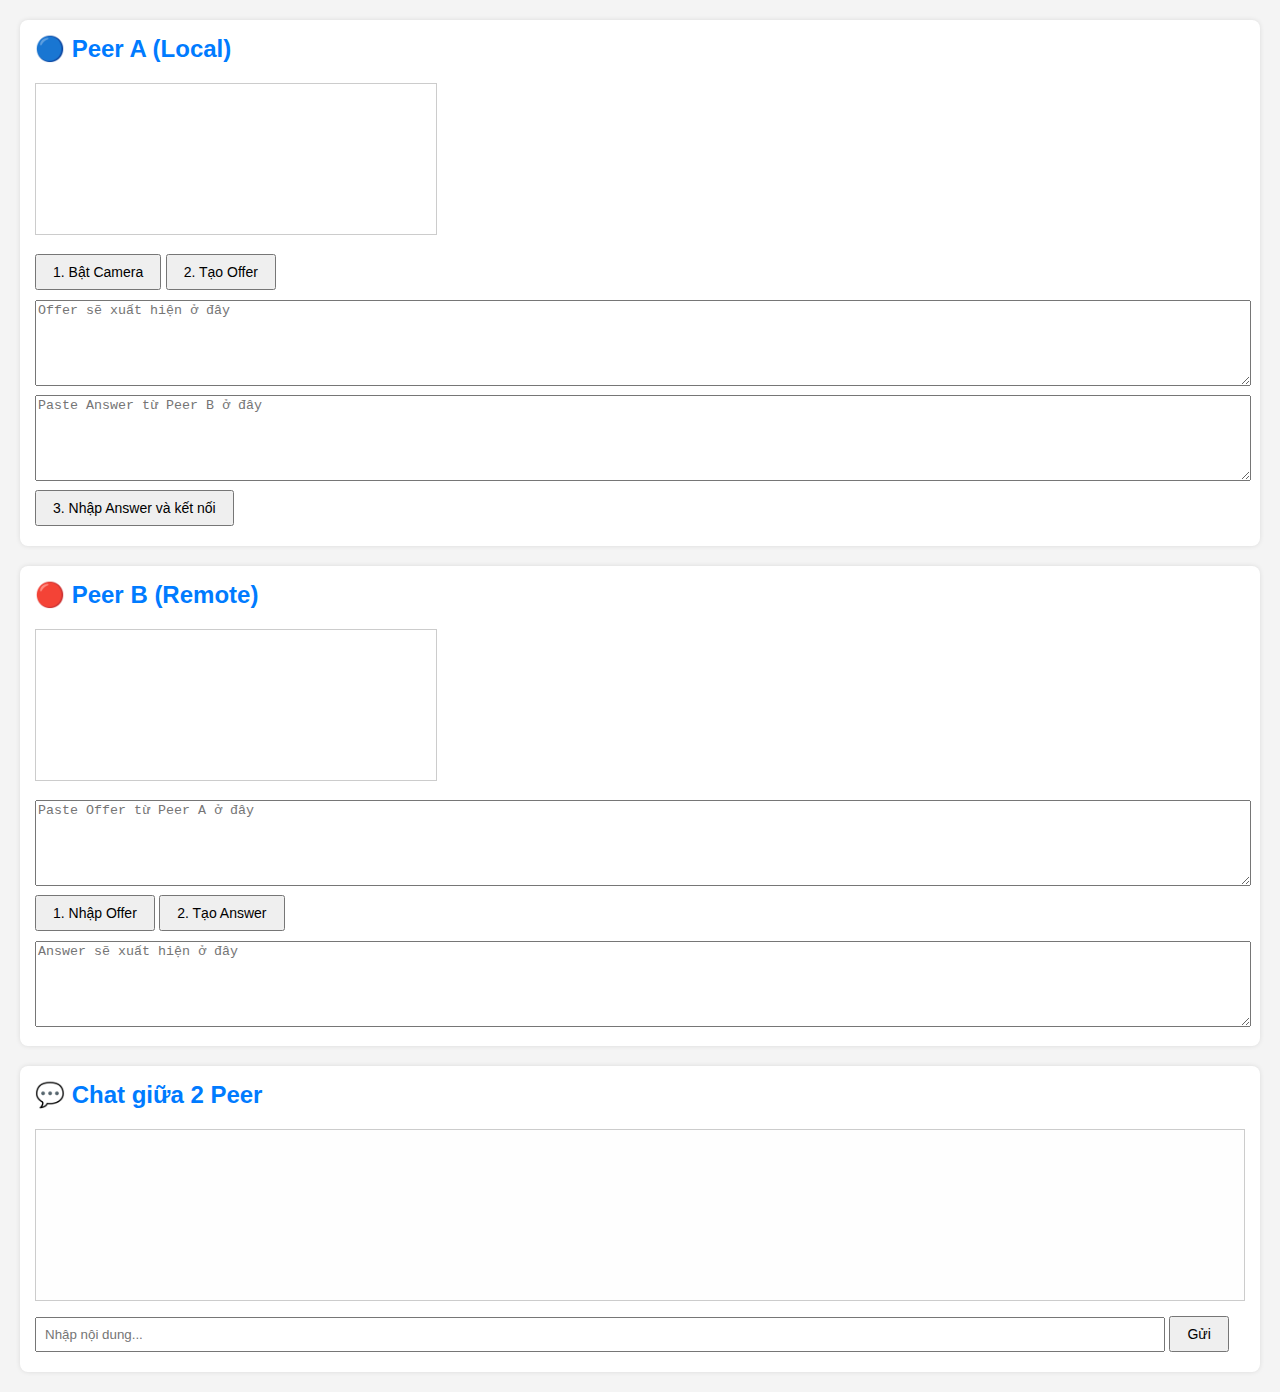
<file: Web_RTC.html>
<!DOCTYPE html>
<html lang="en">
<head>
  <meta charset="UTF-8">
  <title>WebRTC Chat & Video Demo</title>
  <style>
    body {
      font-family: Arial, sans-serif;
      margin: 20px;
      background: #f4f4f4;
      color: #333;
    }
    h2 {
      margin-top: 0;
      color: #007BFF;
    }
    .section {
      background: white;
      padding: 15px;
      margin-bottom: 20px;
      border-radius: 8px;
      box-shadow: 0 0 5px rgba(0,0,0,0.1);
    }
    textarea {
      width: 100%;
      height: 80px;
      font-family: monospace;
      margin-top: 5px;
      resize: vertical;
    }
    button {
      margin: 5px 0;
      padding: 8px 16px;
      font-size: 14px;
      cursor: pointer;
    }
    video {
      width: 100%;
      max-width: 400px;
      height: auto;
      border: 1px solid #ccc;
      margin-bottom: 10px;
    }
    #chatBox {
      border: 1px solid #ccc;
      height: 150px;
      overflow-y: scroll;
      padding: 10px;
      background: #fefefe;
      margin-bottom: 10px;
    }
    #chatInput {
      width: calc(100% - 100px);
      padding: 8px;
    }
  </style>
</head>
<body>

  <div class="section">
    <h2>🔵 Peer A (Local)</h2>
    <video id="localVideo" autoplay playsinline muted></video><br>
    <button onclick="startCamera()">1. Bật Camera</button>
    <button onclick="createOffer()">2. Tạo Offer</button>
    <textarea id="offer" placeholder="Offer sẽ xuất hiện ở đây"></textarea>
    <textarea id="answer" placeholder="Paste Answer từ Peer B ở đây"></textarea>
    <button onclick="setAnswer()">3. Nhập Answer và kết nối</button>
  </div>

  <div class="section">
    <h2>🔴 Peer B (Remote)</h2>
    <video id="remoteVideo" autoplay playsinline></video><br>
    <textarea id="remoteOffer" placeholder="Paste Offer từ Peer A ở đây"></textarea>
    <button onclick="setRemoteOffer()">1. Nhập Offer</button>
    <button onclick="createAnswer()">2. Tạo Answer</button>
    <textarea id="generatedAnswer" placeholder="Answer sẽ xuất hiện ở đây"></textarea>
  </div>

  <div class="section">
    <h2>💬 Chat giữa 2 Peer</h2>
    <div id="chatBox"></div>
    <input type="text" id="chatInput" placeholder="Nhập nội dung..." />
    <button onclick="sendMessage()">Gửi</button>
  </div>

  <script>
    let localStream;
    let pcA; // Peer A
    let pcB; // Peer B
    let dataChannel; // For chat

    async function startCamera() {
      localStream = await navigator.mediaDevices.getUserMedia({ video: true, audio: true });
      document.getElementById("localVideo").srcObject = localStream;
    }

    async function createOffer() {
      pcA = new RTCPeerConnection();

      localStream.getTracks().forEach(track => {
        pcA.addTrack(track, localStream);
      });

      dataChannel = pcA.createDataChannel("chat");
      setupDataChannel(dataChannel);

      pcA.onicecandidate = e => {
        if (!e.candidate) {
          document.getElementById("offer").value = JSON.stringify(pcA.localDescription);
        }
      };

      pcA.ontrack = e => {
        document.getElementById("remoteVideo").srcObject = e.streams[0];
      };

      const offer = await pcA.createOffer();
      await pcA.setLocalDescription(offer);
    }

    async function setAnswer() {
      const answer = JSON.parse(document.getElementById("answer").value);
      await pcA.setRemoteDescription(answer);
    }

    async function setRemoteOffer() {
      pcB = new RTCPeerConnection();

      pcB.ondatachannel = e => {
        setupDataChannel(e.channel);
      };

      pcB.onicecandidate = e => {
        if (!e.candidate) {
          document.getElementById("generatedAnswer").value = JSON.stringify(pcB.localDescription);
        }
      };

      pcB.ontrack = e => {
        document.getElementById("remoteVideo").srcObject = e.streams[0];
      };

      const offer = JSON.parse(document.getElementById("remoteOffer").value);
      await pcB.setRemoteDescription(offer);
    }

    async function createAnswer() {
      const answer = await pcB.createAnswer();
      await pcB.setLocalDescription(answer);
    }

    function setupDataChannel(channel) {
      channel.onmessage = (e) => {
        const chatBox = document.getElementById("chatBox");
        chatBox.innerHTML += `<div><b>Peer:</b> ${e.data}</div>`;
        chatBox.scrollTop = chatBox.scrollHeight;
      };
      window.chatChannel = channel;
    }

    function sendMessage() {
      const input = document.getElementById("chatInput");
      const message = input.value.trim();
      if (message && window.chatChannel && window.chatChannel.readyState === "open") {
        window.chatChannel.send(message);
        const chatBox = document.getElementById("chatBox");
        chatBox.innerHTML += `<div style="color:green"><b>Bạn:</b> ${message}</div>`;
        chatBox.scrollTop = chatBox.scrollHeight;
        input.value = "";
      }
    }
  </script>
</body>
</html>
</file>
